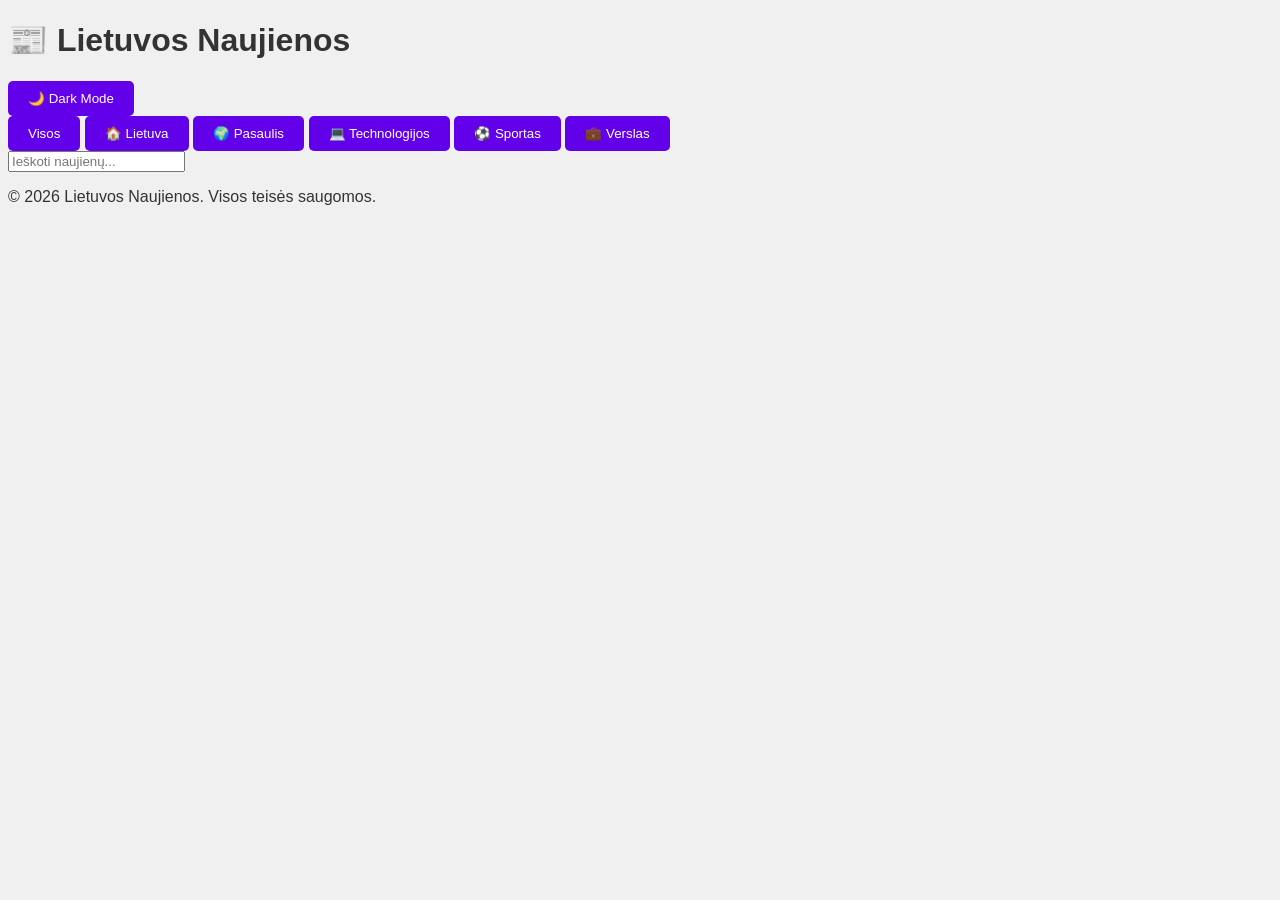
<file: index.html>
<!DOCTYPE html>
<html lang="lt">
<head>
    <meta charset="UTF-8">
    <meta name="viewport" content="width=device-width, initial-scale=1.0">
    <title>Lietuvos Naujienos - Pradinis Puslapis</title>
    <link rel="stylesheet" href="css/style.css">
</head>
<body>
    <header>
        <h1>📰 Lietuvos Naujienos</h1>
        <button id="theme-toggle">🌙 Dark Mode</button>
    </header>

    <nav>
        <button class="active" onclick="filtruoti('Visos')">Visos</button>
        <button onclick="filtruoti('Lietuva')">🏠 Lietuva</button>
        <button onclick="filtruoti('Pasaulis')">🌍 Pasaulis</button>
        <button onclick="filtruoti('Technologijos')">💻 Technologijos</button>
        <button onclick="filtruoti('Sportas')">⚽ Sportas</button>
        <button onclick="filtruoti('Verslas')">💼 Verslas</button>
    </nav>

    <section id="search">
        <input type="text" id="news-search" placeholder="Ieškoti naujienų...">
    </section>

    <main>
        <div id="news-list">
            <!-- News articles will be dynamically loaded here -->
        </div>
    </main>

    <footer>
        <p>&copy; 2026 Lietuvos Naujienos. Visos teisės saugomos.</p>
    </footer>

    <script src="js/main.js"></script>
</body>
</html>
</file>
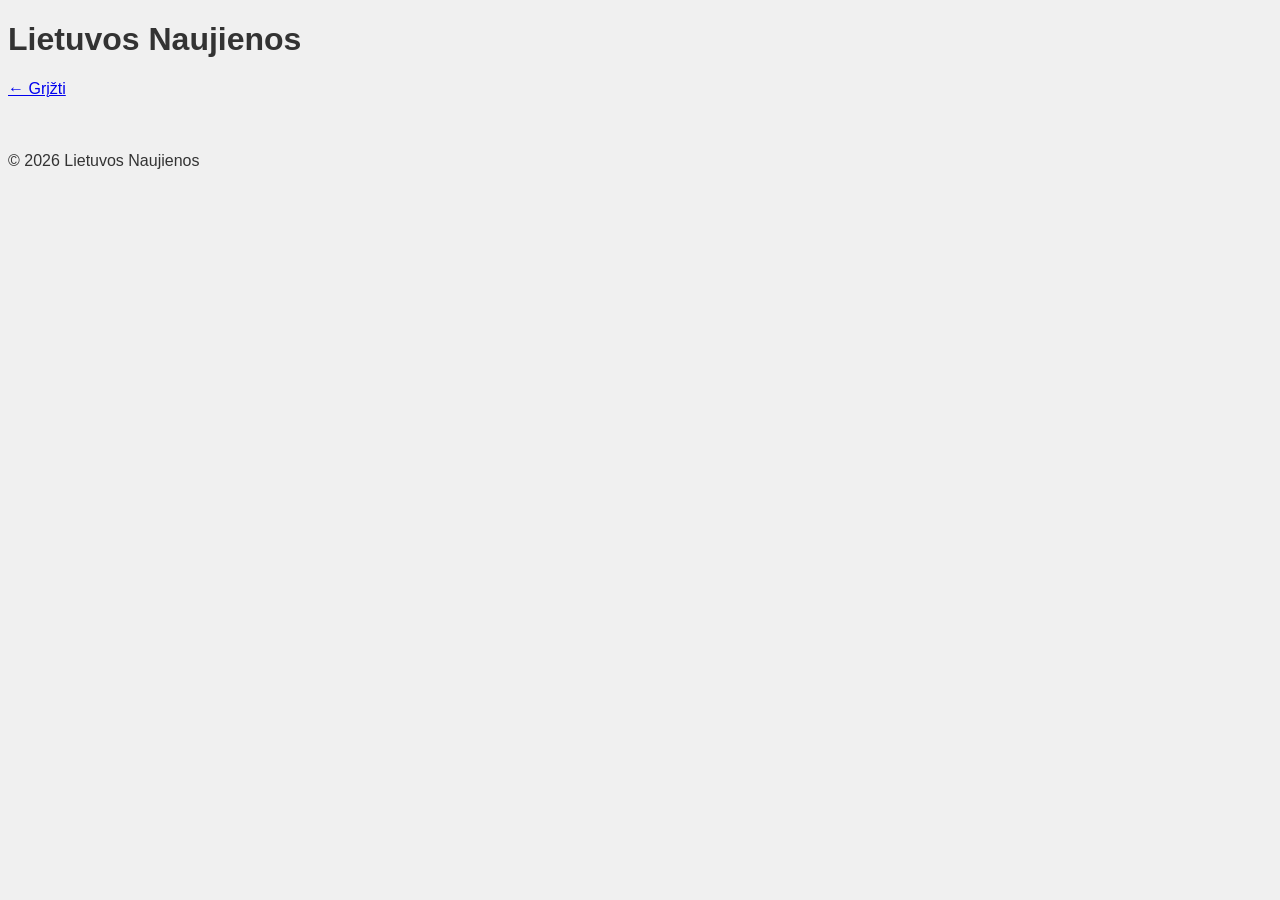
<file: article.html>
<!DOCTYPE html>
<html lang="lt">
<head>
    <meta charset="UTF-8">
    <title>Straipsnis</title>
    <link rel="stylesheet" href="css/style.css">
</head>
<body>

<header class="header">
    <h1>Lietuvos Naujienos</h1>
    <a href="index.html" class="back-btn">← Grįžti</a>
</header>

<main class="article-container">
    <h2 id="title"></h2>
    <img id="image" alt="">
    <p id="content"></p>
</main>

<footer>
    <p>© 2026 Lietuvos Naujienos</p>
</footer>

<script src="js/main.js"></script>
</body>
</html>
</file>
<file: css/style.css>
.container {
    display: flex;
    flex-wrap: wrap;
    justify-content: space-between;
    padding: 20px;
}

.card {
    background: #ffffff;
    border-radius: 8px;
    box-shadow: 0 2px 5px rgba(0, 0, 0, 0.1);
    margin: 10px;
    padding: 15px;
    flex: 1 1 calc(30% - 20px);
    transition: transform 0.2s;
}

.card:hover {
    transform: scale(1.05);
}

.title {
    font-size: 1.5em;
    color: #333;
}

.description {
    font-size: 1em;
    color: #666;
}

@media (max-width: 768px) {
    .card {
        flex: 1 1 calc(45% - 20px);
    }
}

@media (max-width: 480px) {
    .card {
        flex: 1 1 100%;
    }
}

body {
    background-color: #f0f0f0;
    color: #333;
    font-family: Arial, sans-serif;
    transition: background-color 0.5s, color 0.5s;
}

body.dark {
    background-color: #121212;
    color: #ffffff;
}

button {
    background-color: #6200ea;
    border: none;
    border-radius: 5px;
    color: white;
    padding: 10px 20px;
    cursor: pointer;
    transition: background-color 0.3s;
}

button:hover {
    background-color: #3700b3;
}
</file>
